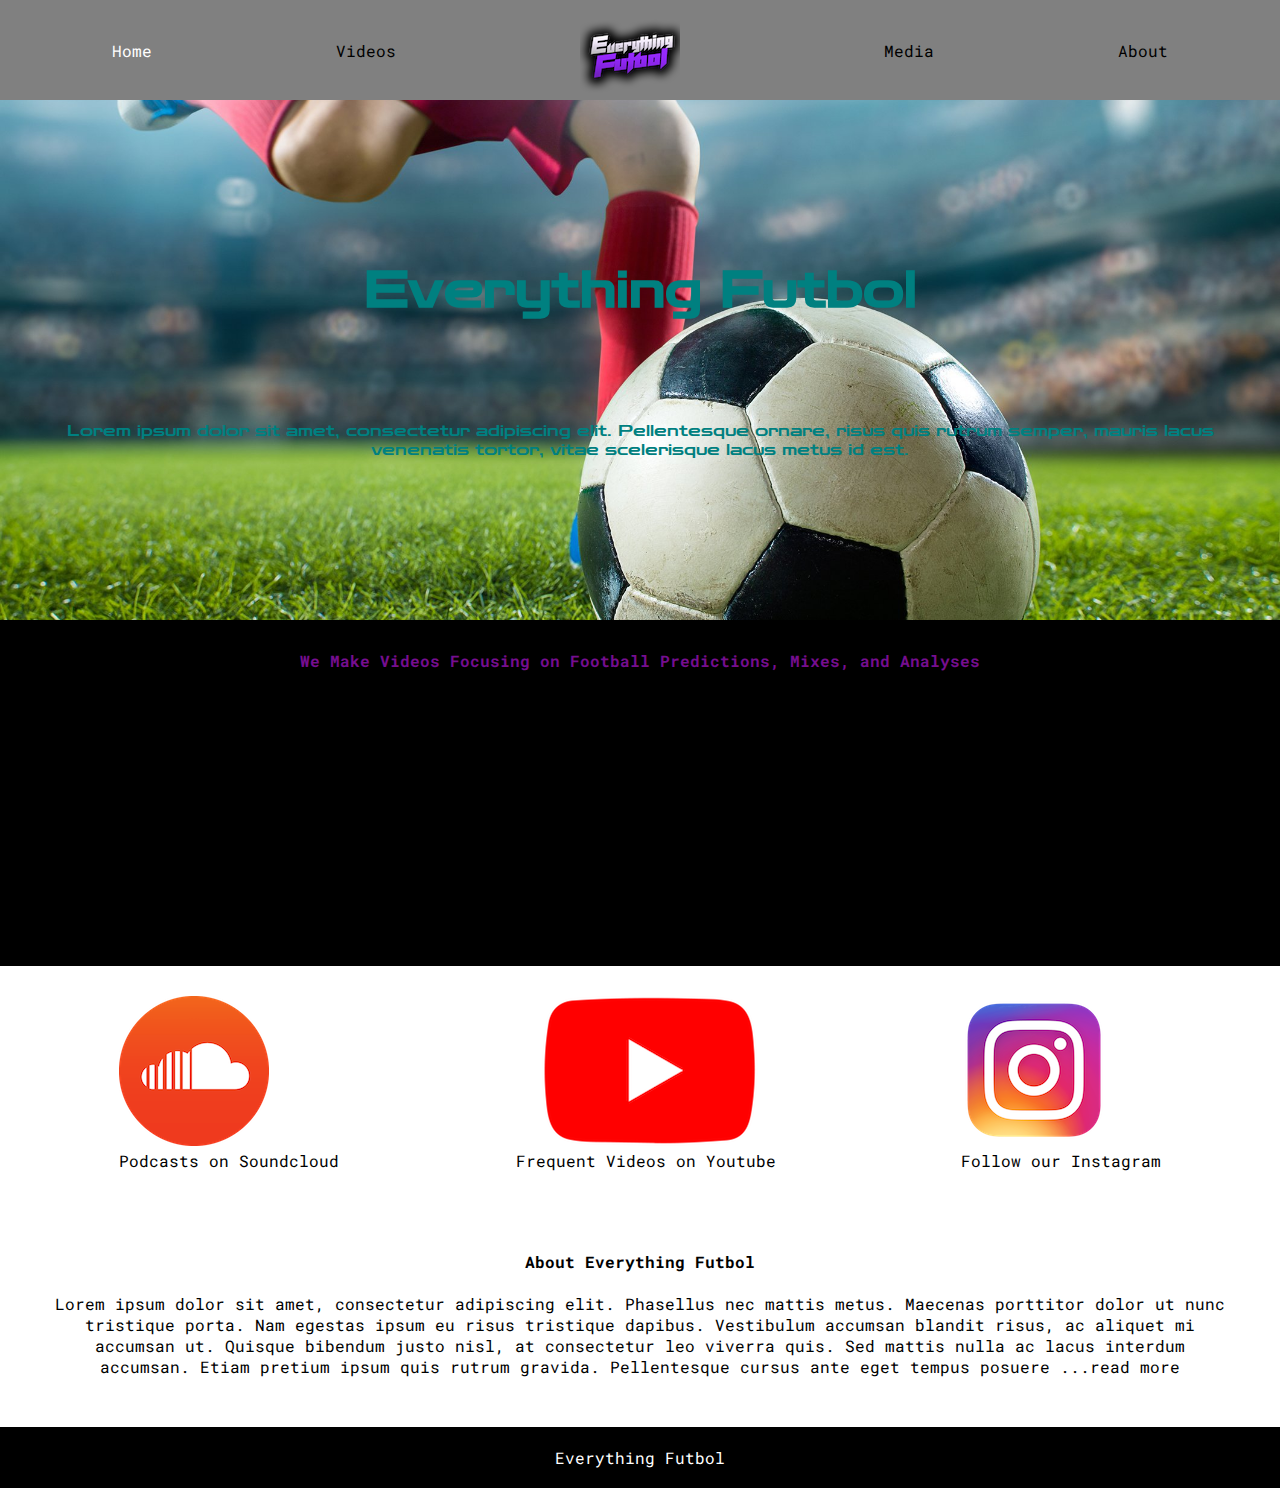
<file: index.html>
<!DOCTYPE html>
<html lang="en">
<head>
    <meta charset="UTF-8">
    <meta http-equiv="X-UA-Compatible" content="IE=edge">
    <meta name="viewport" content="width=device-width, initial-scale=1.0">
    <title>Everything Futbol | Home</title>
    <link rel="shortcut icon" type="image/png" href="images/EFLogofavicon.png"/>
    <link rel="stylesheet" href="styles.css">
</head>
<body>
    <header>
        <nav class='navbar'>
            <ul class="menu">
                <li ><a href="index.html" class='active'>Home</a></li>
                <li><a href="#videos">Videos</a></li>
                <li class='logo'><a href="index.html">EF Logo</a></li>
                <li><a href="#media">Media</a></li>
                <li><a href="#about">About</a></li>
            </ul>
        </nav>
        <div class='mainpic'>
            <h1>
                Everything Futbol
            </h1>
            <p>Lorem ipsum dolor sit amet, consectetur adipiscing elit. Pellentesque ornare, risus quis rutrum semper, mauris lacus venenatis tortor, vitae scelerisque lacus metus id est.</p>
        </div>
    </header>
    <section class='videos' id='videos'>
        <h1><strong>We Make Videos Focusing on Football Predictions, Mixes, and Analyses</strong></h1>
        <div class='video-container'>
            <iframe width="400" height="225" src="https://www.youtube.com/embed/ft7k5Cdfw5w" title="YouTube video player" frameborder="0" allow="accelerometer; autoplay; clipboard-write; encrypted-media; gyroscope; picture-in-picture" allowfullscreen></iframe>
            <iframe width="400" height="225" src="https://www.youtube.com/embed/f6Pu_CutfHc" title="YouTube video player" frameborder="0" allow="accelerometer; autoplay; clipboard-write; encrypted-media; gyroscope; picture-in-picture" allowfullscreen></iframe>
            <iframe width="400" height="225" src="https://www.youtube.com/embed/xoSuyUTWJKo" title="YouTube video player" frameborder="0" allow="accelerometer; autoplay; clipboard-write; encrypted-media; gyroscope; picture-in-picture" allowfullscreen></iframe>
        </div>
    </section>
    <section class='media' id="media">
        <figure class='medialogo'>
            <a href='https://soundcloud.com/everything-futbol' target="_blank"><img src="images/soundcloudlogo.png" alt="Soundcloud Logo"></a>
            <figcaption>Podcasts on Soundcloud</figcaption>
        </figure>
        <figure class='medialogo ytlogomain'>
            <a href='https://www.youtube.com/channel/UCBHnYU4R3e0in8iWbmFnd0A' target="_blank"><img src="images/ytlogo.png" alt="Youtube Logo"></a>
            <figcaption>Frequent Videos on Youtube</figcaption>
        </figure>
        <figure class='medialogo ytlogoalt'>
            <a href='https://www.youtube.com/channel/UCBHnYU4R3e0in8iWbmFnd0A' target="_blank"><img src="images/ytlogoalt.png" alt="Youtube Logo"></a>
            <figcaption>Frequent Videos on Youtube</figcaption>
        </figure>
        <figure class='medialogo'>
            <a href='https://www.instagram.com/efutbal10/' target="_blank"><img src="images/iglogo.png.png" alt="Instagram Logo"></a>
            <figcaption>Follow our Instagram</figcaption>
        </figure>
    </section>
    <section class='about' id='about'>
        <h1>About Everything Futbol</h1>
        <br>
        <p>Lorem ipsum dolor sit amet, consectetur adipiscing elit. Phasellus nec mattis metus. Maecenas porttitor dolor ut nunc tristique porta. Nam egestas ipsum eu risus tristique dapibus. Vestibulum accumsan blandit risus, ac aliquet mi accumsan ut. Quisque bibendum justo nisl, at consectetur leo viverra quis. Sed mattis nulla ac lacus interdum accumsan. Etiam pretium ipsum quis rutrum gravida. Pellentesque cursus ante eget tempus posuere <a href="about.html">...read more</a></p>
    </section>
    <footer>
        <p>Everything Futbol</p>
    </footer>
</body>
</html>
</file>
<file: styles.css>
/* Global */
@import url('https://fonts.googleapis.com/css2?family=Roboto+Mono:wght@200&display=swap');
@import url('https://fonts.googleapis.com/css2?family=Zen+Dots&display=swap');
* {
    margin: 0;
    padding: 0;
    border: 0;
    outline: 0;
    font-size: 100%;
    vertical-align: baseline;
    background: transparent;
    font-family: 'Roboto Mono', monospace;
}

strong {
    font-weight: bolder
}

a {
    color:rgb(0, 0, 0);
    text-decoration: none;
}

.menu a.active {
    color:white;
}
a:active {
    color:green;
    font-weight:bold
}

/* Nav Bar */
.menu {
    display:flex;
    background-color: gray;
    color: white;
    padding: 20px;
    padding-top: 0px;
    padding-bottom:0px;
    /*position:fixed;
    top:0;
    width:100%;
    overflow:hidden*/
}
.menu li {
    margin:auto;
    list-style-type: none;
}

header .logo a{
    background-image: url('images/eflogo.png');
    background-repeat: no-repeat;
    display:inline-block;
    text-indent: -999999px;
    width:120px;
    height:100px;
}

/* Header */
.mainpic {
    text-align:center;
    background-color: rgb(88, 88, 88);
    color: white;
    padding: 60px;
    background-image: url('images/background.jpeg');
    background-size:100%;
    height:400px;
    background-position: center;

    /*margin-top:120px*/
}

.mainpic h1 {
    font-size: 50px;
    margin-top:100px;
    margin-bottom:100px
}
.mainpic h1,.mainpic p {
    font-family: 'Zen Dots', cursive;
    color:teal
}

/* Videos */
.videos {
    background-color: black;
    color:rgb(117, 14, 143);
    padding: 30px;
}
.videos h1 {
    text-align:center;
    margin-bottom: 30px;
    font-weight:bold
}
.video-container {
    display:flex;
    flex-wrap:wrap;

}
.video-container iframe {
    margin:auto;
    margin-bottom: 10px
}

/* Media */
.media {
    padding: 30px;
    display:flex;
    flex-wrap:wrap
}

.media figure {
    margin:auto
}

figure.medialogo.ytlogoalt {
    display:none
}

@media screen and (max-width:650px) {
    figure.medialogo.ytlogoalt {
        display:block
    }
    figure.medialogo.ytlogomain {
        display:none
    }
    .media figure {
        margin-bottom:10px
    }
}

/* About Page */
.about {
    padding: 50px;
    text-align: center;
}

/* Footer */
footer {
    background-color: black;
    color:white;
    padding:20px 10px;
    text-align:center;
}
</file>
